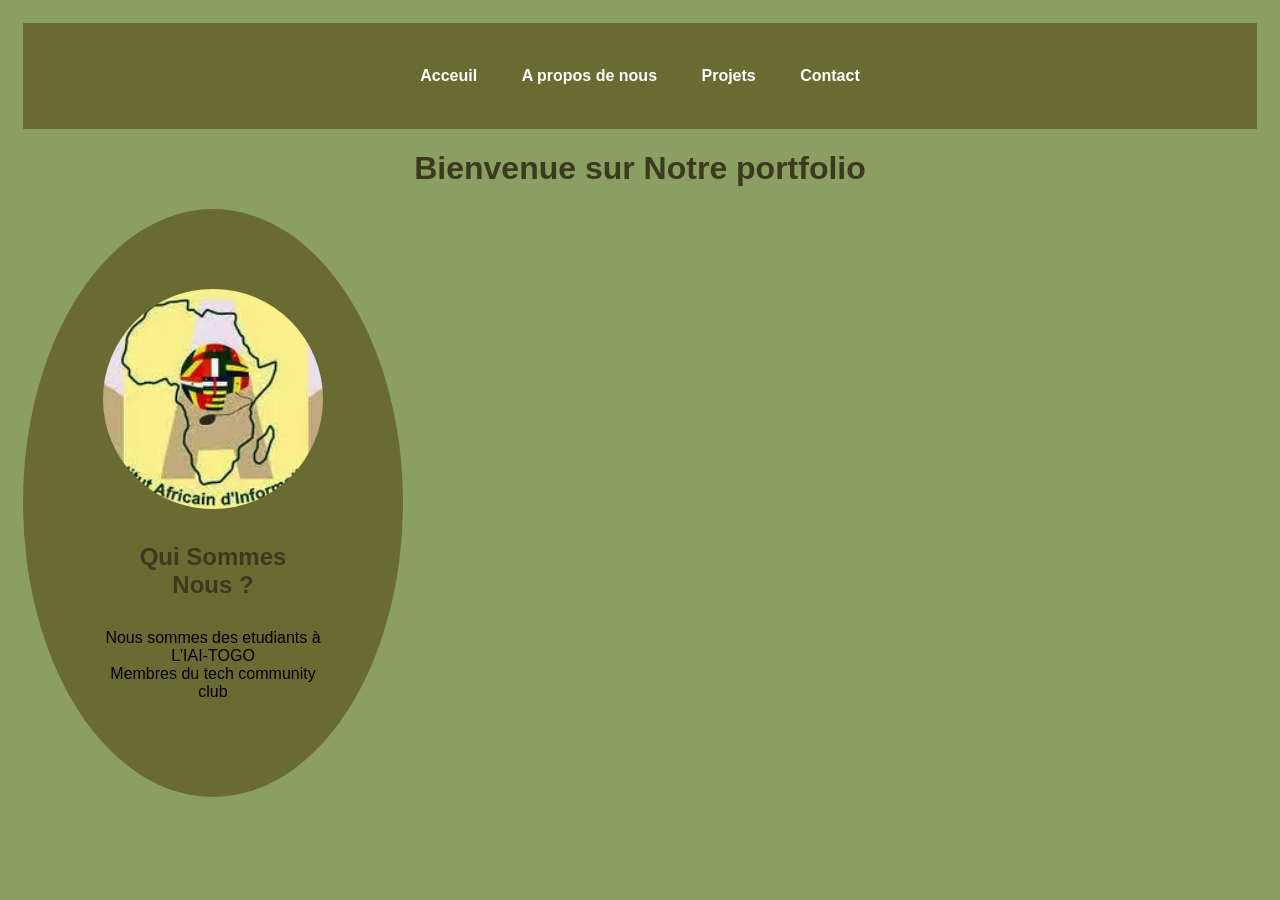
<file: index.html>
<!doctype html>
<html lang="en">
  <head>
    <meta charset="UTF-8" />
    <meta name="viewport" content="width=device-width, initial-scale=1.0" />
    <title>Acceuill</title>
    <link rel="stylesheet" href="styles.css" />
  </head>
  <body>
    <section>
      <header id="navigation-header">
        <nav>
          <ul>
            <li><a href="index.html">Acceuil</a></li>
            <li><a href="about.html">A propos de nous </a></li>
            <li><a href="projects.html">Projets</a></li>
            <li><a href="Dashboard.html">Contact</a></li>
          </ul>
        </nav>
      </header>
    </section>
    <h1 id="header-p1">Bienvenue sur Notre portfolio</h1>
    <div class="center-image">
      <img src="images/iai.png" alt="Photo de Nous" width="400" />

      <h2>Qui Sommes Nous ?</h2>
      <p>
        Nous sommes des etudiants à L'IAI-TOGO
        <br />
        Membres du tech community club
      </p>
    </div class="Nous">
    </div>


  </body>
</html>
</file>
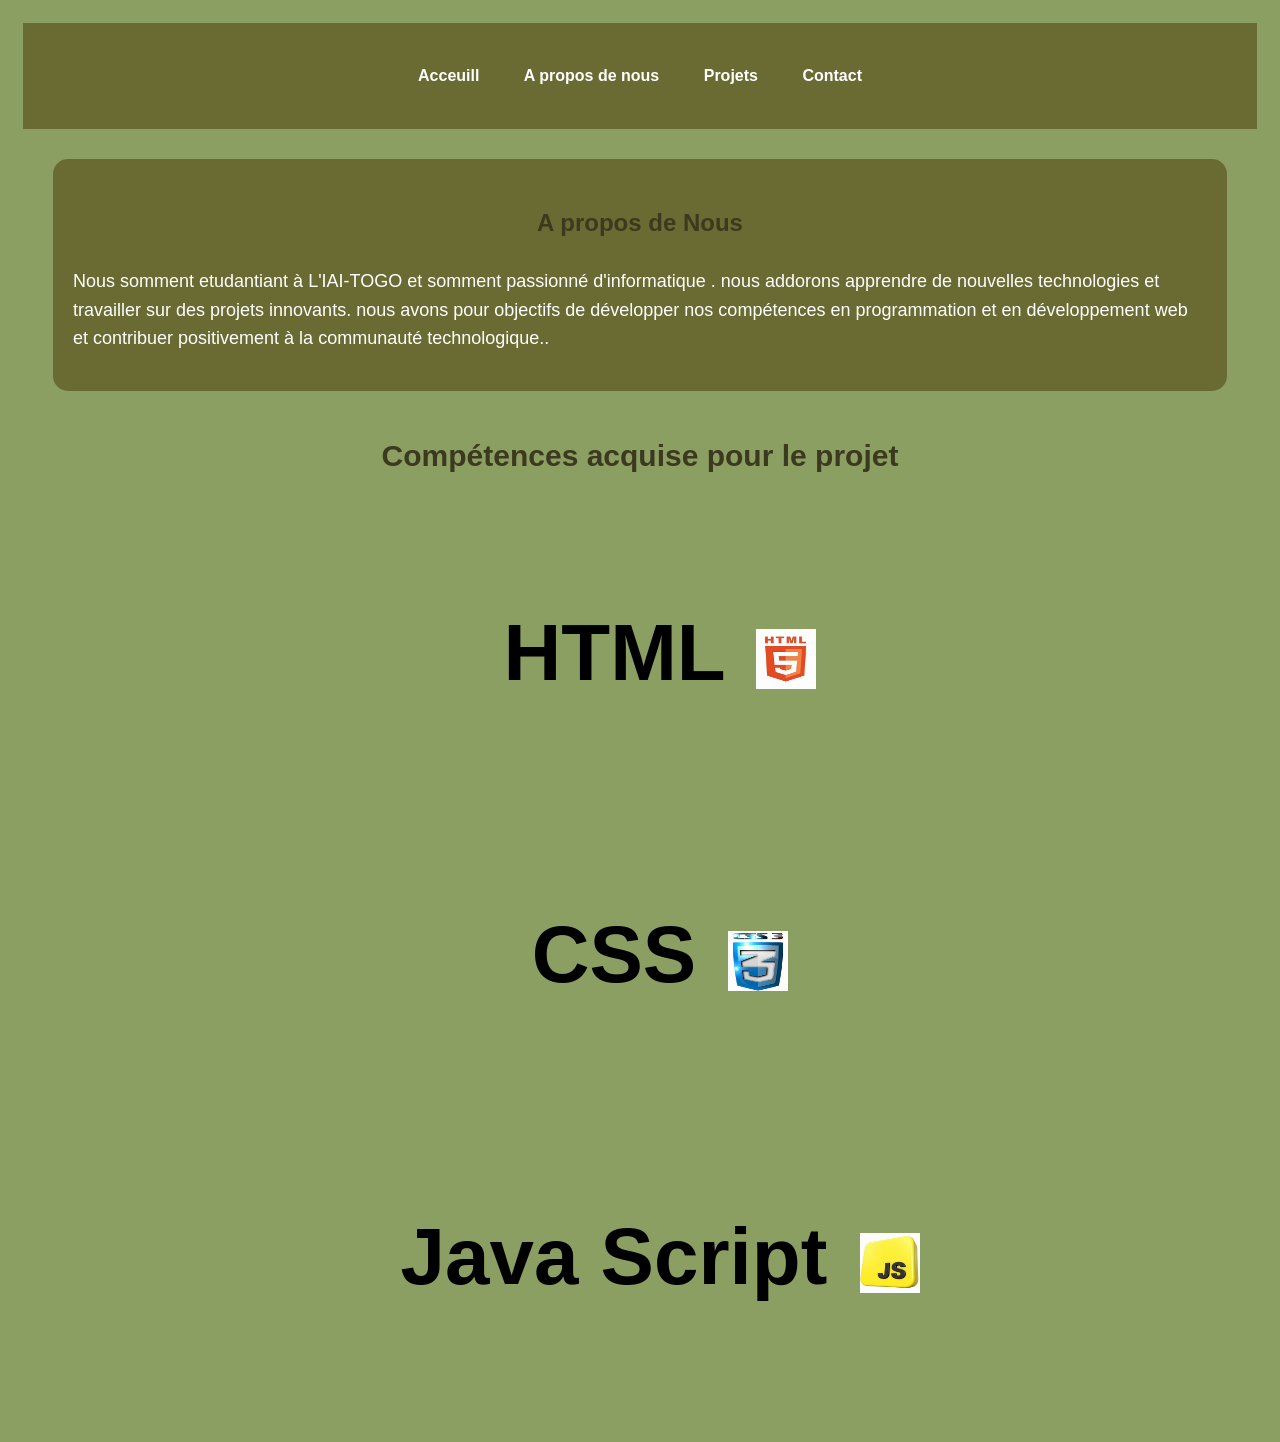
<file: about.html>
<!DOCTYPE html> 
<html lang="en">
<head>      
    <meta charset="UTF-8">
    <meta name="viewport" content="width=device-width, initial-scale=1.0">
    <title> A propos de nous </title>
    <link rel="stylesheet" href="styles.css" >  
</head>
<body> 
     <header id="navigation-header"> 
    <nav>
             <ul>
                <li><a href="index.html">Acceuill</a></li>
                <li><a href="about.html">A propos de nous </a></li>
                <li><a href="projects.html">Projets</a></li>
                <li><a href="Dashboard.html">Contact</a></li>
            </ul>
        </nav>
    </header>
    
    <section id="about-me">
            <h2>A propos de Nous </h2>

        <p>Nous somment  etudantiant à L'IAI-TOGO et somment passionné d'informatique . 
            nous addorons  apprendre de nouvelles technologies et travailler sur des projets innovants.
            nous avons pour objectifs de développer nos compétences en programmation
         et en développement web et  contribuer   positivement à la communauté technologique..</p>

    </section>
 
    <h2 id="skills-title">Compétences acquise pour le projet </h2>
    <ul id="skills">
        <li><p>HTML
            <img src="images/html.png" alt="html logo" width="40p">
        </p></li>
        <li><P>CSS  
            <img src="images/css.png" alt="css logo" width="40p">
        </p></li>
        <li><p> Java Script 
            <img src="images/js.png" alt="js logo" width="40p">
        </p>
        </li>
    </ul>

    </body>
</html>
</file>
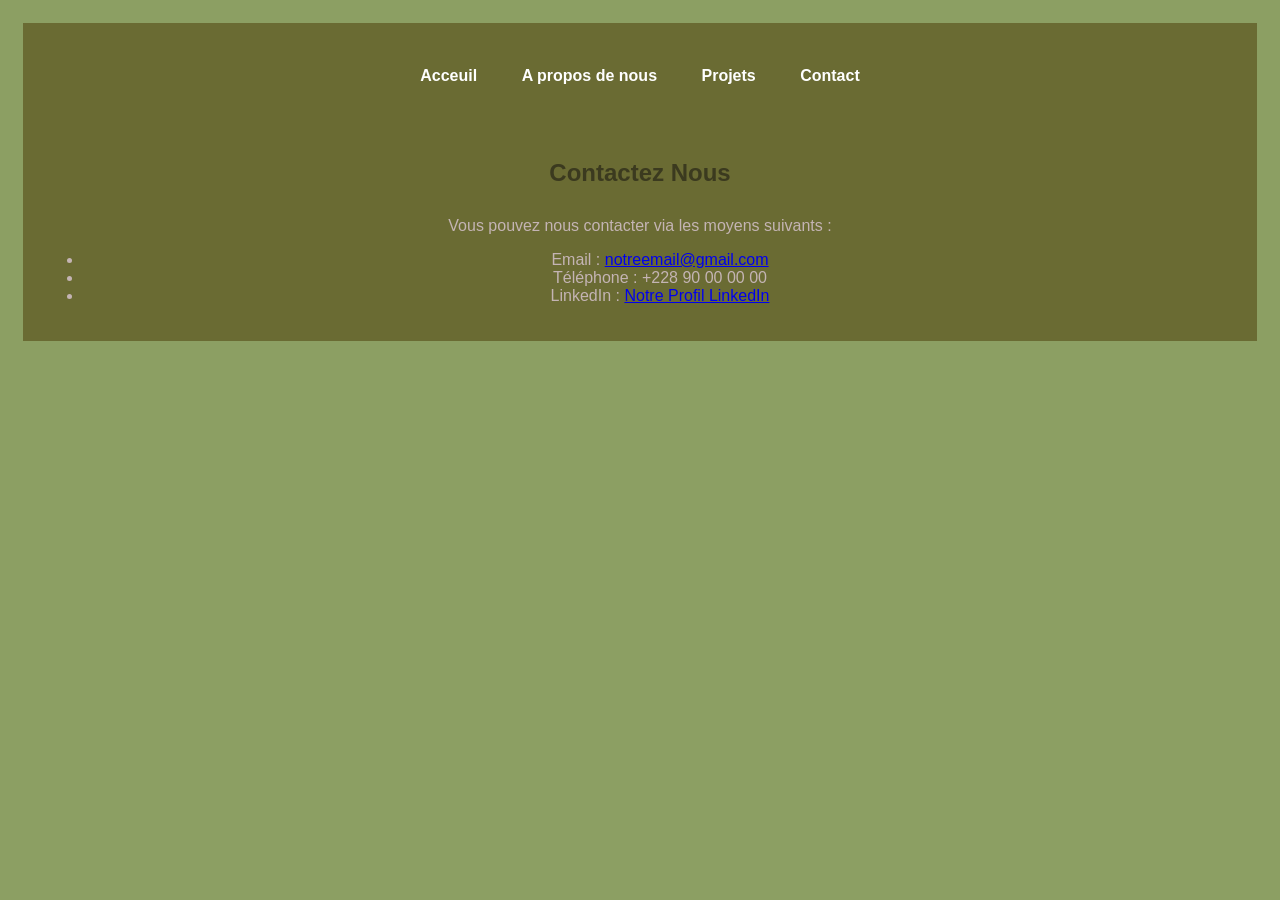
<file: Dashboard.html>
<!DOCTYPE html>
<html lang="en">
<head>      
    <meta charset="UTF-8">
    <meta name="viewport" content="width=device-width, initial-scale=1.0">
    <title> A propos de nous </title>
    <link rel="stylesheet" href="styles.css" >  
</head>
<body>
        <header id="navigation-header"> 
        <nav>
                <ul>
                    <li><a href="index.html">Acceuil</a></li>
                    <li><a href="about.html">A propos de nous </a></li>
                    <li><a href="projects.html">Projets</a></li>
                    <li><a href="Dashboard.html">Contact</a></li>
                </ul>
            </nav>
            <header>
            </body> 
            <fouter>
    <section id="contact-me">
        <h2>Contactez Nous</h2> 
        <p>Vous pouvez nous contacter via les moyens suivants :</p>
        <ul>
            <li>Email :
                <a href="mailto:darkkingalfred@gmail.com">notreemail@gmail.com</a></li>
            <li>Téléphone : +228 90 00 00 00</li>
            <li>LinkedIn :
                <a href="https://www.linkedin.com/in/notreprofil" target="_blank">Notre Profil LinkedIn</a></li> 
        </ul>
    </section>      
    </fouter>
</html>
</file>
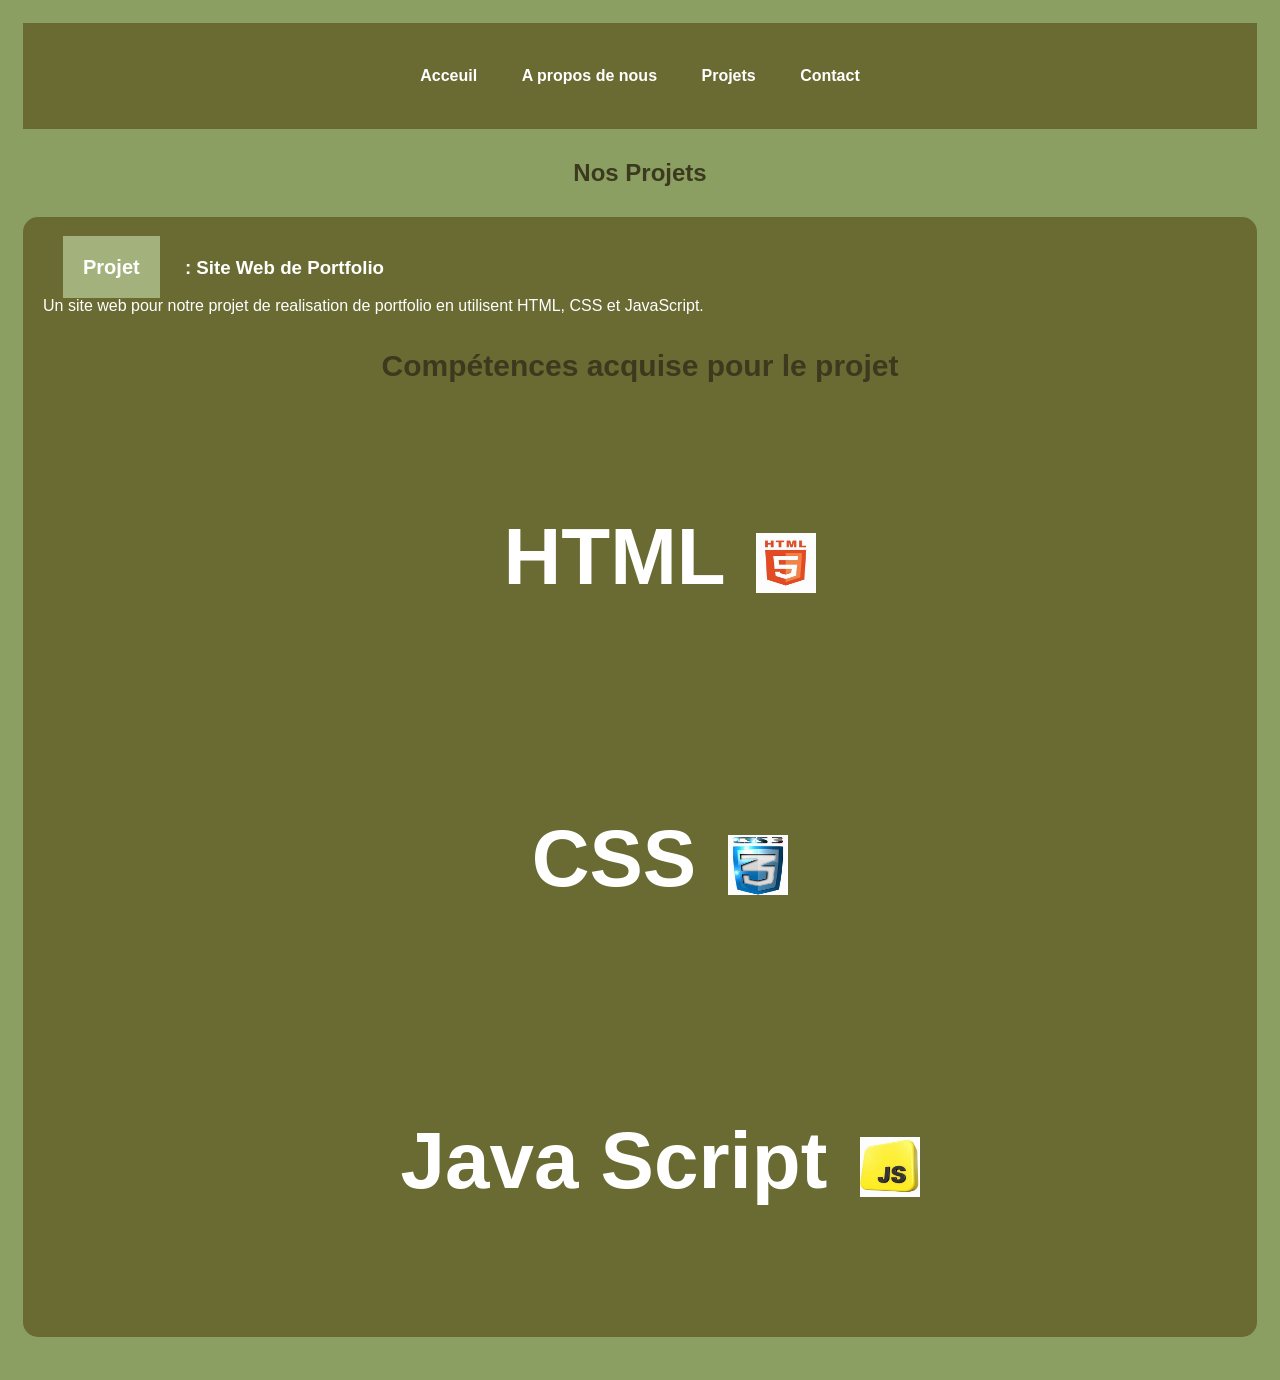
<file: projects.html>
<!doctype html>
<html lang="en">
  <head>
    <meta charset="UTF-8" />
    <meta name="viewport" content="width=device-width, initial-scale=1.0" />
    <title>A propos de nous</title>
    <link rel="stylesheet" href="styles.css" />
  </head>
  <body>
    <header id="navigation-header">
      <nav>
        <ul>
          <li><a href="index.html">Acceuil</a></li>
          <li><a href="about.html">A propos de nous</a></li>
          <li><a href="projects.html">Projets</a></li>
          <li><a href="Dashboard.html">Contact</a></li>
        </ul>
      </nav>
    </header>
    <section id="projects">
      <h2>Nos Projets</h2>
      <ul class="projet">
        <li>
          <h3>
            <a class="project-title" href="portfolio.htm">Projet</a> : Site Web
            de Portfolio
          </h3>

          <p>
            Un site web pour notre projet de realisation de portfolio en
            utilisent HTML, CSS et JavaScript.
          </p>
          <h2 id="skills-title">Compétences acquise pour le projet </h2>
          <ul id="skills">
              <li><p>HTML
                  <img src="images/html.png" alt="html logo" width="40p">
              </p></li>
              <li><P>CSS
                  <img src="images/css.png" alt="css logo" width="40p">
              </p></li>
              <li><p> Java Script
                  <img src="images/js.png" alt="js logo" width="40p">
              </p>
              </li>
          </ul>
        </li>
      </ul>
    </section>
  </body>
</html>
</file>
<file: styles.css>
body {
    font-family: "Franklin Gothic Medium", "Arial Narrow", Arial, sans-serif;
    margin: 5px;
    padding: 18px;
    background-color: #8c9f63;
}
header {
    background-color: #6a6b33;
    color: rgb(196, 180, 180);
    padding: 10px;
    text-align: center;
}
h1 {
    color: #3b3a1f;
    text-align: center;
}
h2 {
    color: #3b3a1f;
    text-align: center;
    padding: 10px;
}
nav ul {
    list-style-type: none;
    padding: 18px;
    text-align: center;
    transition: 0.3s;
}
nav ul li {
    display: inline;
    margin-right: 20px;
    margin-left: 20px;
}
nav ul li a {
    text-decoration: none;
    color: white;
    font-weight: bold;
}
nav ul li a:hover {
    color: #d4c6c6;
    transform: scale();
}

#about-me {
    background-color: #6a6b33;
    color: white;
    padding: 20px;
    border-radius: 15px;
    margin-bottom: 30px;
    margin: 30px;
    transition: 0.3s;
}
#about-me p {
    font-size: 18px;
    line-height: 1.6;
}
#about-me:hover {
    background-color: #a3b27c;
    transform: scale(1.05);
}
#skills li {
    margin-bottom: 10px;
    padding: 20px;
    border-radius: 15px;
    display: flex;
    gap: 30px;
    justify-content: center;
    align-items: center;
}
#skills img {
    vertical-align: middle;
    margin-left: 10px;
    width: 60px;
    height: 60px;
}
.center-image img {
    width: 220px;
    height: 220px;
    object-fit: cover;
    border-radius: 50%;
}
.center-image:hover {
    text-align: center;
    margin-bottom: 20px;
    transform: scale(1.05);
    transition: 0.3s;
}
.center-image {
    background-color: #6a6b33;
    padding: 80px;
    border-radius: 50%;
    text-align: center;
    width: 220px;
}
#skills-title {
    text-align: center;
    margin-bottom: 30px;
    font-size: 30px;
    font-weight: bold;
    padding: 18px;
    margin: 10px;
}
#skills-title:hover {
    margin-bottom: 20px;
    text-align: center;
    transform: scale();
    transition: 0.3s;
}
#skills li p {
    font-size: 80px;
    font-weight: bold;
}
#skills li:hover {
    background-color: #a3b27c;
    transition: 0.3s;
    transform: scale(1.05);
}
.projet {
    list-style-type: none;
    padding: 0;
}
.projet li {
    background-color: #6a6b33;
    color: white;
    margin-bottom: 20px;
    padding: 20px;
    border-radius: 15px;
}
.projet li:hover {
    background-color: #a3b27c;
    transition: 0.3s;
    transform: scale(1.05);
}
.project-title {
    margin: 20px;
    padding: 20px;
    font-size: 20px;
    font-weight: bold;
    color: white;
    text-decoration: none;
    background-color: #a3b27c;
}
.project-title:hover {
    color: #d4c6c6;
}
#project {
}
</file>
